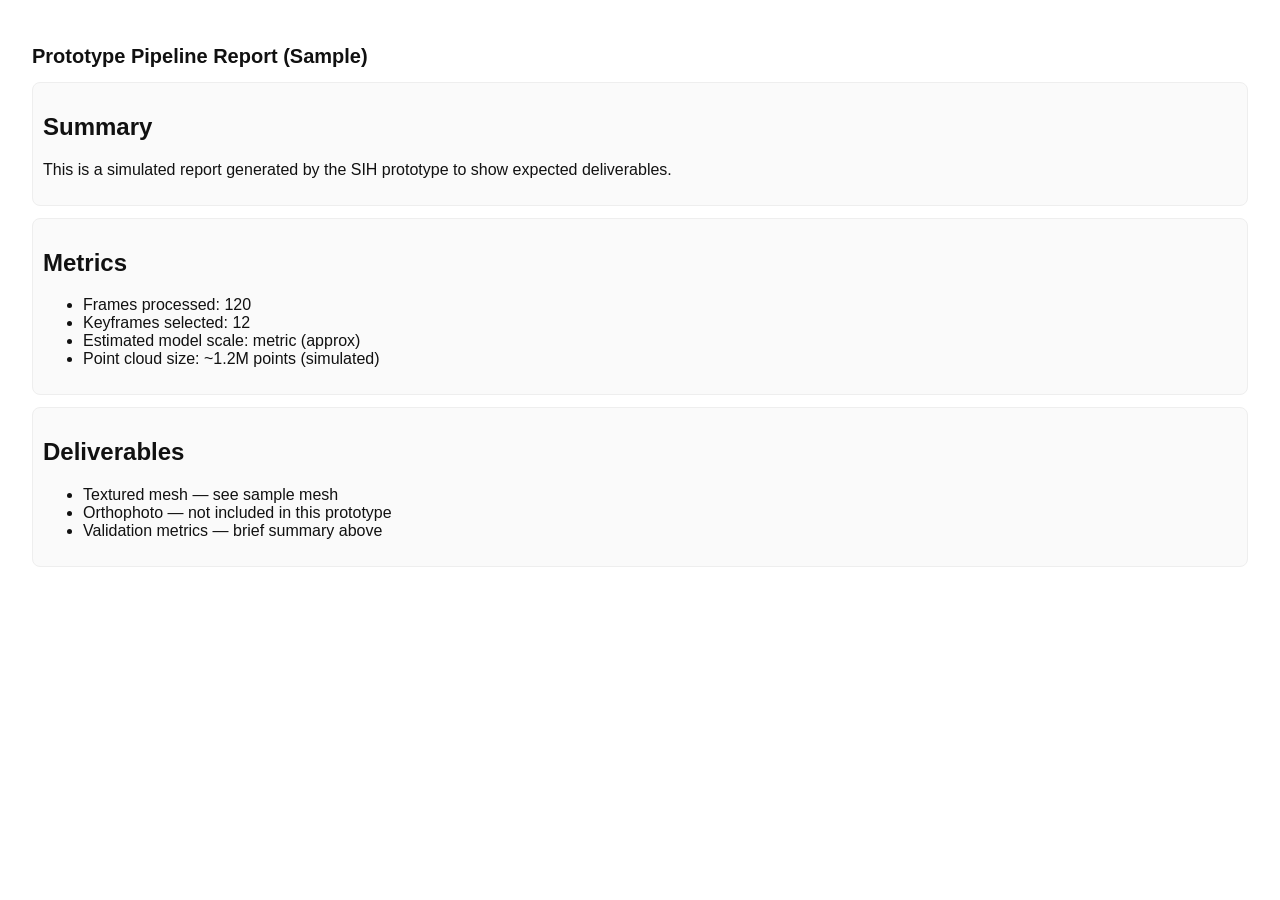
<file: assets/media/report.html>
<!doctype html>
<html>
  <head>
    <meta charset="utf-8" />
    <title>Sample Report — SIH Prototype</title>
    <style>body{font-family:Arial,Helvetica,sans-serif;padding:24px;color:#111}h1{font-size:20px}section{margin-top:12px;padding:10px;border:1px solid #eee;border-radius:8px;background:#fafafa}</style>
  </head>
  <body>
    <h1>Prototype Pipeline Report (Sample)</h1>
    <section>
      <h2>Summary</h2>
      <p>This is a simulated report generated by the SIH prototype to show expected deliverables.</p>
    </section>
    <section>
      <h2>Metrics</h2>
      <ul>
        <li>Frames processed: 120</li>
        <li>Keyframes selected: 12</li>
        <li>Estimated model scale: metric (approx)</li>
        <li>Point cloud size: ~1.2M points (simulated)</li>
      </ul>
    </section>
    <section>
      <h2>Deliverables</h2>
      <ul>
        <li>Textured mesh — see sample mesh</li>
        <li>Orthophoto — not included in this prototype</li>
        <li>Validation metrics — brief summary above</li>
      </ul>
    </section>
  </body>
</html>
</file>
